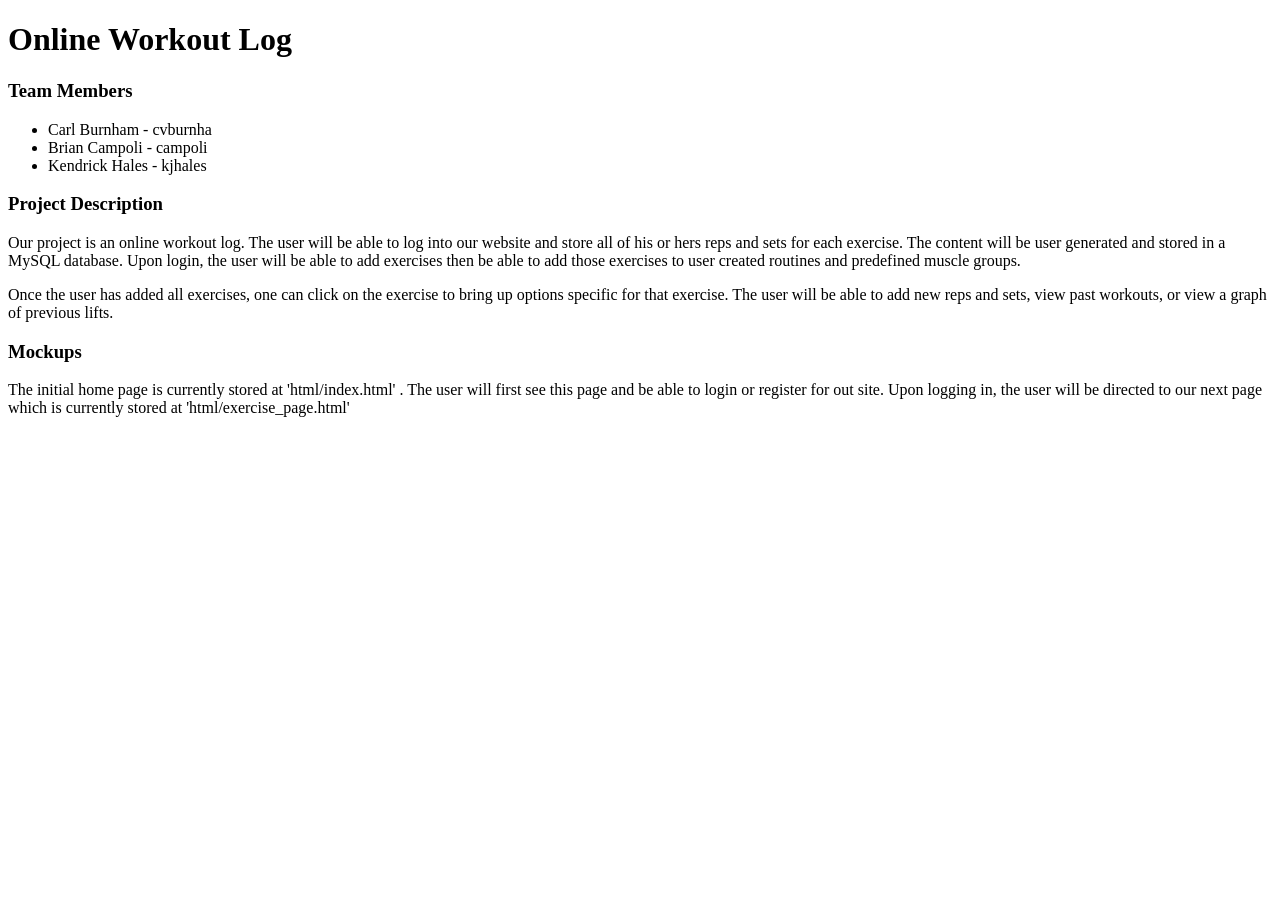
<file: index.html>
<!DOCTYPE html>
<html lang="en">
  <head>
    <meta charset="utf-8">
    <meta http-equiv="X-UA-Compatible" content="IE=edge">
    <meta name="viewport" content="width=device-width, initial-scale=1">
    <!-- The above 3 meta tags *must* come first in the head; any other head content must come *after* these tags -->
    <meta name="description" content="">
    <meta name="author" content="">


    <title>Workout Log</title>



  </head>

  <body>
    <h1> Online Workout Log</h1>

    <h3> Team Members </h3>

    <ul>
      <li>Carl Burnham - cvburnha</li>
      <li>Brian Campoli - campoli</li>
      <li>Kendrick Hales - kjhales</li>
    </ul>

    <h3> Project Description </h3>
    <p> 
      Our project is an online workout log. The user will be able to log into our website and store all of his or hers reps and sets for each exercise. The content will be user generated and stored in a MySQL database. Upon login, the user will be able to add exercises then be able to add those exercises to user created routines and predefined muscle groups. </p>

      <p>
      Once the user has added all exercises, one can click on the exercise to bring up options specific for that exercise. The user will be able to add new reps and sets, view past workouts, or view a graph of previous lifts. 
        </p>


    <h3> Mockups </h3>

    <p> The initial home page is currently stored at 'html/index.html' . The user will first see this page and be able to login or register for out site. Upon logging in, the user will be directed to our next page which is currently stored at 'html/exercise_page.html'  </p>
  </body>
</html>
</file>
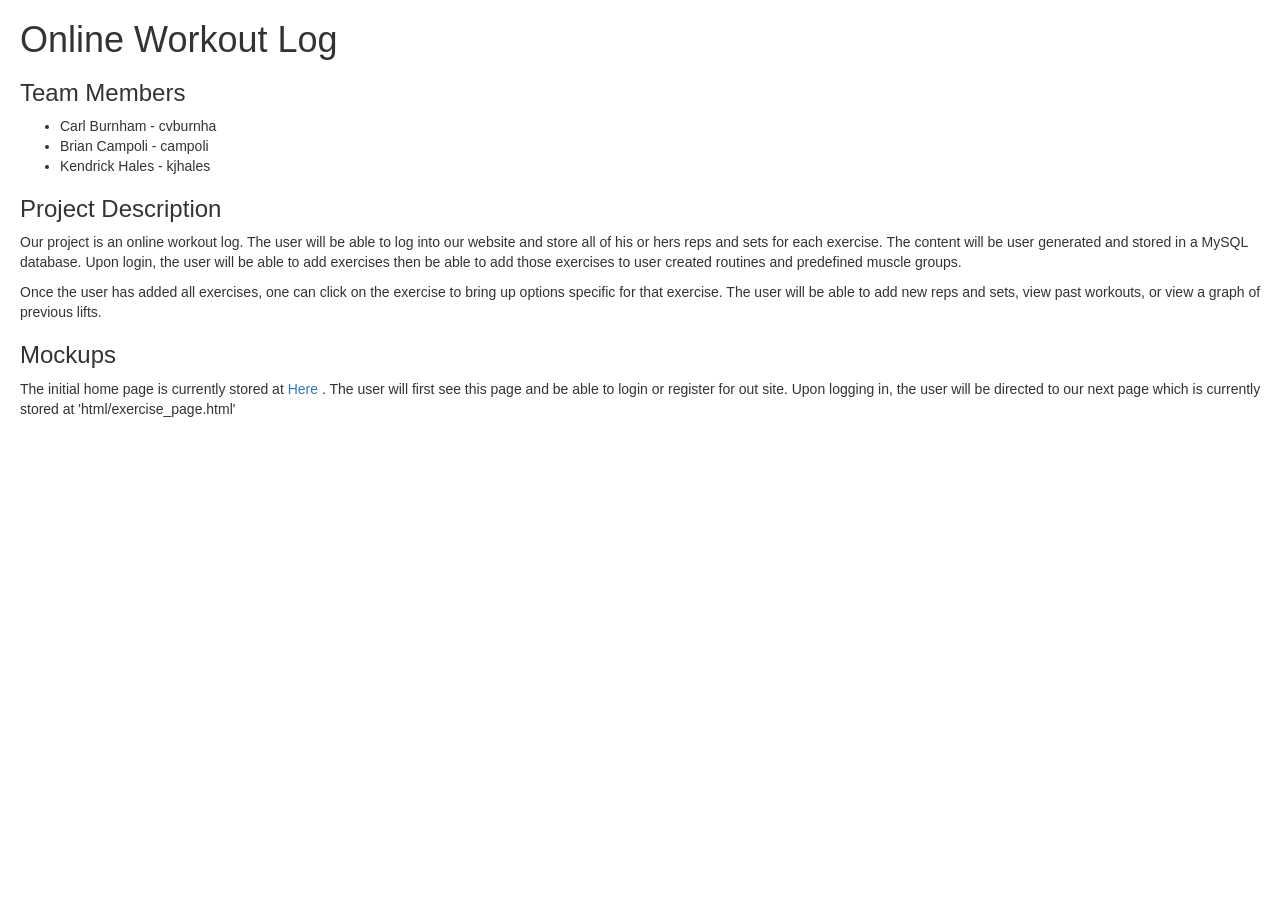
<file: final_project_milestones/index.html>
<!DOCTYPE html>
<html lang="en">
  <head>
    <meta charset="utf-8">
    <meta http-equiv="X-UA-Compatible" content="IE=edge">
    <meta name="viewport" content="width=device-width, initial-scale=1">
    <!-- The above 3 meta tags *must* come first in the head; any other head content must come *after* these tags -->
    <meta name="description" content="">
    <meta name="author" content="">


    <title>Workout Log</title>

    <!-- Latest compiled and minified CSS -->
    <link rel="stylesheet" href="https://maxcdn.bootstrapcdn.com/bootstrap/3.3.7/css/bootstrap.min.css" integrity="sha384-BVYiiSIFeK1dGmJRAkycuHAHRg32OmUcww7on3RYdg4Va+PmSTsz/K68vbdEjh4u" crossorigin="anonymous">  


  </head>

  <body>

  <div class="container-fluid" style="margin-left:20px">
    <div class="row">
    <h1> Online Workout Log</h1>

    <h3> Team Members </h3>

    <ul>
      <li>Carl Burnham - cvburnha</li>
      <li>Brian Campoli - campoli</li>
      <li>Kendrick Hales - kjhales</li>
    </ul>

    <h3> Project Description </h3>
    <p> 
      Our project is an online workout log. The user will be able to log into our website and store all of his or hers reps and sets for each exercise. The content will be user generated and stored in a MySQL database. Upon login, the user will be able to add exercises then be able to add those exercises to user created routines and predefined muscle groups. </p>

      <p>
      Once the user has added all exercises, one can click on the exercise to bring up options specific for that exercise. The user will be able to add new reps and sets, view past workouts, or view a graph of previous lifts. 
        </p>


    <h3> Mockups </h3>

    <p> The initial home page is currently stored at <a href='./html/index.html'>Here</a> . The user will first see this page and be able to login or register for out site. Upon logging in, the user will be directed to our next page which is currently stored at 'html/exercise_page.html'  </p>
  </div>

 
  
 </div>



  </body>
 

    <!-- Latest compiled and minified JavaScript -->
  <script src="https://maxcdn.bootstrapcdn.com/bootstrap/3.3.7/js/bootstrap.min.js" integrity="sha384-Tc5IQib027qvyjSMfHjOMaLkfuWVxZxUPnCJA7l2mCWNIpG9mGCD8wGNIcPD7Txa" crossorigin="anonymous"></script>
</html>
</file>
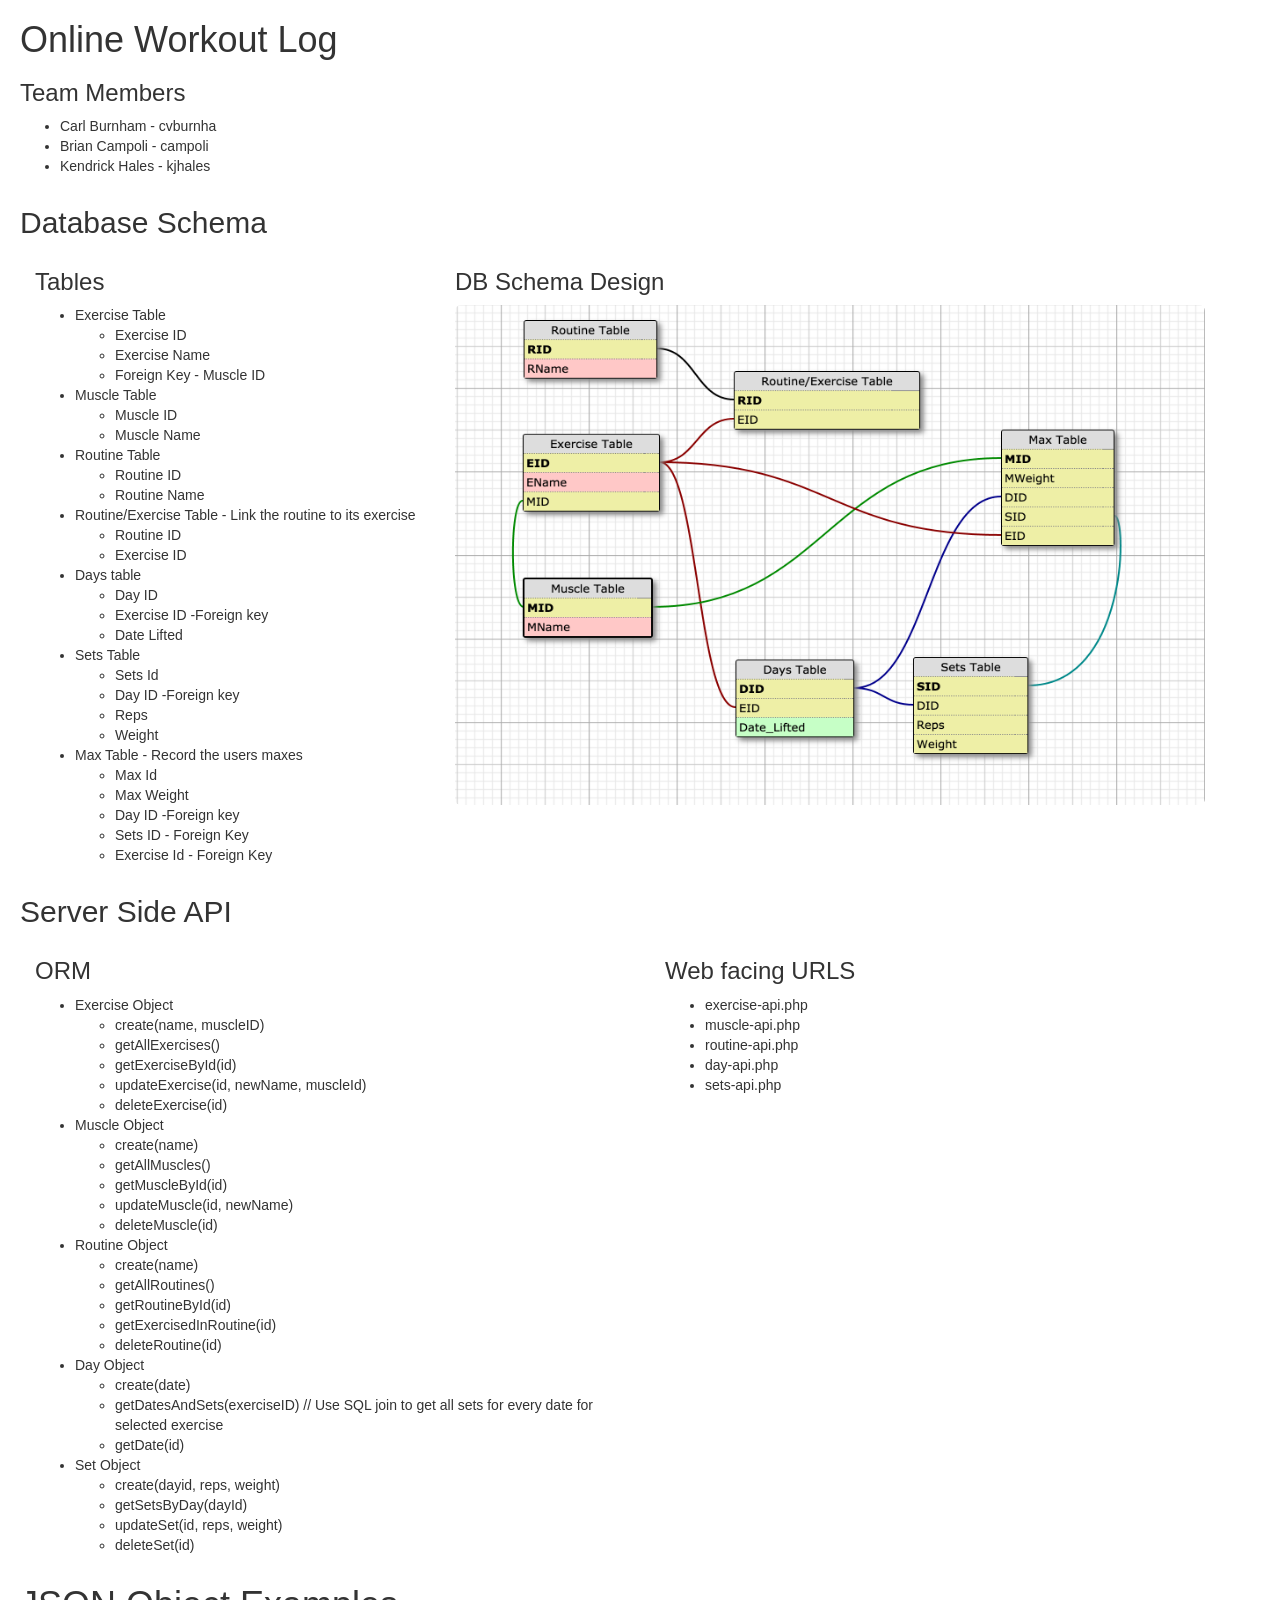
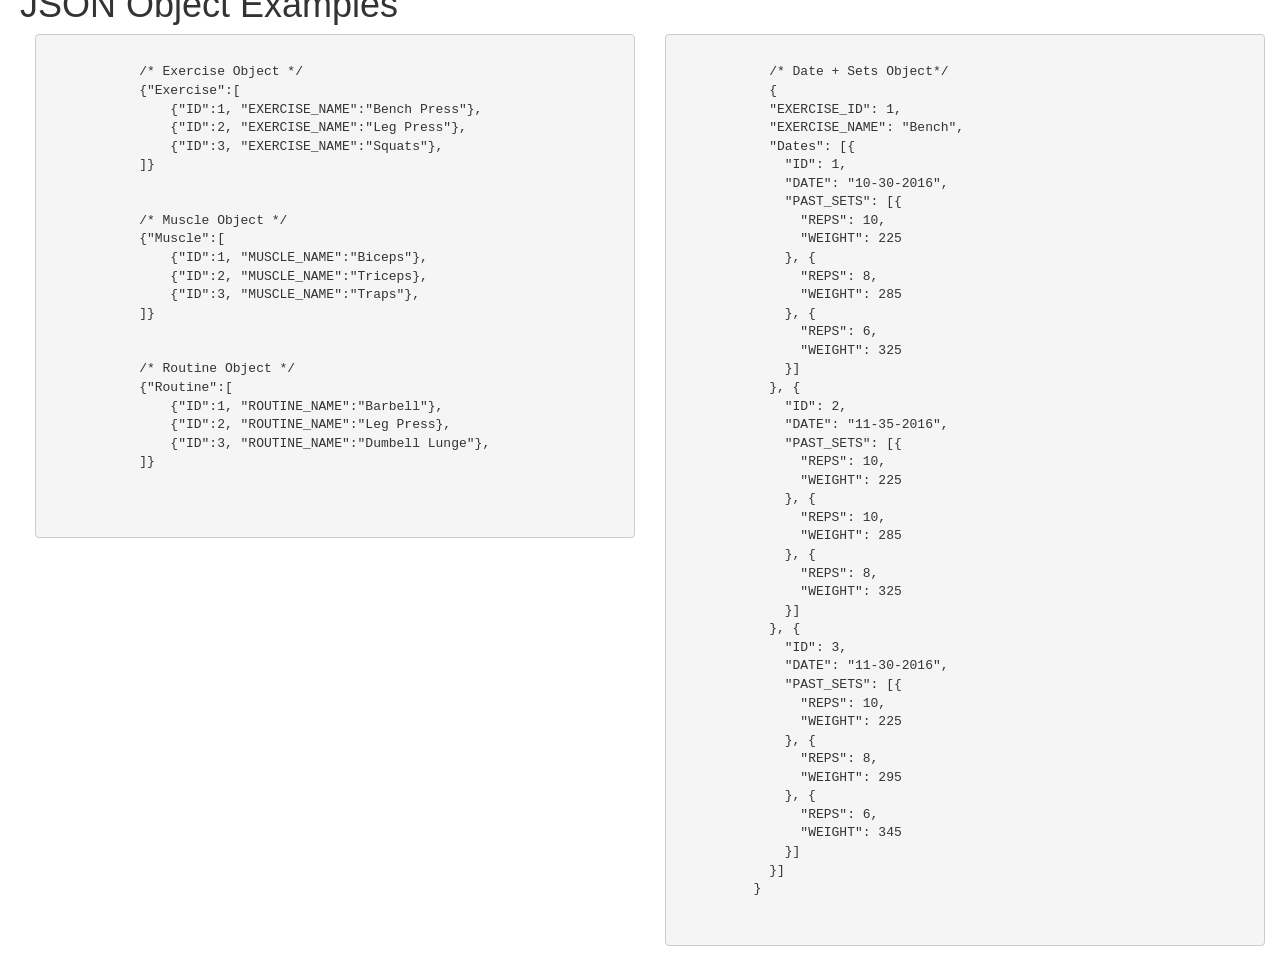
<file: final_project_milestones/db_schema_server.html>
<!DOCTYPE html>
<html lang="en">
  <head>
    <meta charset="utf-8">
    <meta http-equiv="X-UA-Compatible" content="IE=edge">
    <meta name="viewport" content="width=device-width, initial-scale=1">
    <!-- The above 3 meta tags *must* come first in the head; any other head content must come *after* these tags -->
    <meta name="description" content="">
    <meta name="author" content="">


    <title>Workout Log</title>

    <!-- Latest compiled and minified CSS -->
    <link rel="stylesheet" href="https://maxcdn.bootstrapcdn.com/bootstrap/3.3.7/css/bootstrap.min.css" integrity="sha384-BVYiiSIFeK1dGmJRAkycuHAHRg32OmUcww7on3RYdg4Va+PmSTsz/K68vbdEjh4u" crossorigin="anonymous">  


  </head>

  <body>

  <div class="container-fluid" style="margin-left:20px">
    <div class="row">
    <h1> Online Workout Log</h1>

    <h3> Team Members </h3>

    <ul>
      <li>Carl Burnham - cvburnha</li>
      <li>Brian Campoli - campoli</li>
      <li>Kendrick Hales - kjhales</li>
    </ul>

  </div>

  <div class="row">
    <!-- Document the database schema -->
    <h2> Database Schema </h2>
    <div class="col-md-4">
    

    <h3> Tables </h3>
    <ul>
      <li>Exercise Table
        <ul>
          <li>Exercise ID</li>
          <li>Exercise Name</li>
          <li>Foreign Key - Muscle ID </li>
        </ul>
      </li>

      <li>Muscle Table
        <ul>
          <li>Muscle ID</li>
          <li>Muscle Name</li>
        </ul>
      </li>

      <li>Routine Table
        <ul>
          <li>Routine ID</li>
          <li>Routine Name</li>
        </ul>
      </li>

      <li>Routine/Exercise Table - Link the routine to its exercise
        <ul>
          <li>Routine ID</li>
          <li>Exercise ID</li>
        </ul>
      </li>

      <li>Days table
        <ul>
          <li>Day ID</li>
          <li>Exercise ID -Foreign key</li>
          <li>Date Lifted</li>
        </ul>
      </li>

      <li>Sets Table
        <ul>
          <li>Sets Id</li>
          <li>Day ID -Foreign key</li>
          <li>Reps</li>
          <li>Weight</li>
        </ul>
      </li>

      <li>Max Table - Record the users maxes
        <ul>
          <li>Max Id</li>
          <li>Max Weight</li>
          <li>Day ID -Foreign key</li>
          <li>Sets ID - Foreign Key</li>
          <li>Exercise Id - Foreign Key</li>
        </ul>
      </li>

    </ul>
    </div> <!-- End col-md-4-->
    <div class="col-md-8">

      <div class="dbimg">
        <h3>DB Schema Design</h3>
        <img src="./DatabaseSchemaDesign.png" alt="DB Schema" class="img-rounded" width="750px" height="500px">
      </div>
      
    </div>
  </div> <!-- End DB Schema Row-->

    <div class="row">
      <h2>Server Side API</h2>
        <div class="col-md-6">
        
        <h3>ORM</h3>

        <ul>
          <li>Exercise Object
            <ul>
              <li>create(name, muscleID)</li>
              <li>getAllExercises()</li>
              <li>getExerciseById(id)</li>
              <li>updateExercise(id, newName, muscleId)</li>
              <li>deleteExercise(id)</li>
            </ul>
          </li>

          <li>Muscle Object
            <ul>
              <li>create(name)</li>
              <li>getAllMuscles()</li>
              <li>getMuscleById(id)</li>
              <li>updateMuscle(id, newName)</li>
              <li>deleteMuscle(id)</li>
            </ul>
          </li>

          <li>Routine Object
            <ul>
              <li>create(name)</li>
              <li>getAllRoutines()</li>
              <li>getRoutineById(id)</li>
              <li>getExercisedInRoutine(id)</li>
              <li>deleteRoutine(id)</li>
            </ul>
          </li>

          <li>Day Object
            <ul>
              <li>create(date)</li>
              <li>getDatesAndSets(exerciseID) // Use SQL join to get all sets for every date for selected exercise</li>
              <li>getDate(id)</li>
            </ul>
          </li>

          <li>Set Object
            <ul>
              <li>create(dayid, reps, weight)</li>
              <li>getSetsByDay(dayId)</li>
              <li>updateSet(id, reps, weight)</li>
              <li>deleteSet(id)</li>
            </ul>
          </li>
        </ul>
      </div> 

        <div class="col-md-6">
              <h3>Web facing URLS</h3>
                <ul>
                  <li>exercise-api.php</li>
                  <li>muscle-api.php</li>
                  <li>routine-api.php</li>
                  <li>day-api.php</li>
                  <li>sets-api.php</li>
                </ul>
        </div>

  </div><!-- End Server Side API Row-->

  <div class="row">
  <h1>JSON Object Examples</h1>
    <div class="col-md-6 ">
      
        <pre>
          <code>
            /* Exercise Object */
            {"Exercise":[
                {"ID":1, "EXERCISE_NAME":"Bench Press"},
                {"ID":2, "EXERCISE_NAME":"Leg Press"},
                {"ID":3, "EXERCISE_NAME":"Squats"},
            ]}


            /* Muscle Object */
            {"Muscle":[
                {"ID":1, "MUSCLE_NAME":"Biceps"},
                {"ID":2, "MUSCLE_NAME":"Triceps},
                {"ID":3, "MUSCLE_NAME":"Traps"},
            ]}


            /* Routine Object */
            {"Routine":[
                {"ID":1, "ROUTINE_NAME":"Barbell"},
                {"ID":2, "ROUTINE_NAME":"Leg Press},
                {"ID":3, "ROUTINE_NAME":"Dumbell Lunge"},
            ]}

          </code>
        </pre>

    </div>
    <div class="col-md-6">
      <pre>
        <code>
            /* Date + Sets Object*/
            {
            "EXERCISE_ID": 1,
            "EXERCISE_NAME": "Bench",
            "Dates": [{
              "ID": 1,
              "DATE": "10-30-2016",
              "PAST_SETS": [{
                "REPS": 10,
                "WEIGHT": 225
              }, {
                "REPS": 8,
                "WEIGHT": 285
              }, {
                "REPS": 6,
                "WEIGHT": 325
              }]
            }, {
              "ID": 2,
              "DATE": "11-35-2016",
              "PAST_SETS": [{
                "REPS": 10,
                "WEIGHT": 225
              }, {
                "REPS": 10,
                "WEIGHT": 285
              }, {
                "REPS": 8,
                "WEIGHT": 325
              }]
            }, {
              "ID": 3,
              "DATE": "11-30-2016",
              "PAST_SETS": [{
                "REPS": 10,
                "WEIGHT": 225
              }, {
                "REPS": 8,
                "WEIGHT": 295
              }, {
                "REPS": 6,
                "WEIGHT": 345
              }]
            }]
          }
        </code>
      </pre>
    </div>

  </div>

  
 </div>



  </body>
 

    <!-- Latest compiled and minified JavaScript -->
  <script src="https://maxcdn.bootstrapcdn.com/bootstrap/3.3.7/js/bootstrap.min.js" integrity="sha384-Tc5IQib027qvyjSMfHjOMaLkfuWVxZxUPnCJA7l2mCWNIpG9mGCD8wGNIcPD7Txa" crossorigin="anonymous"></script>
</html>
</file>
